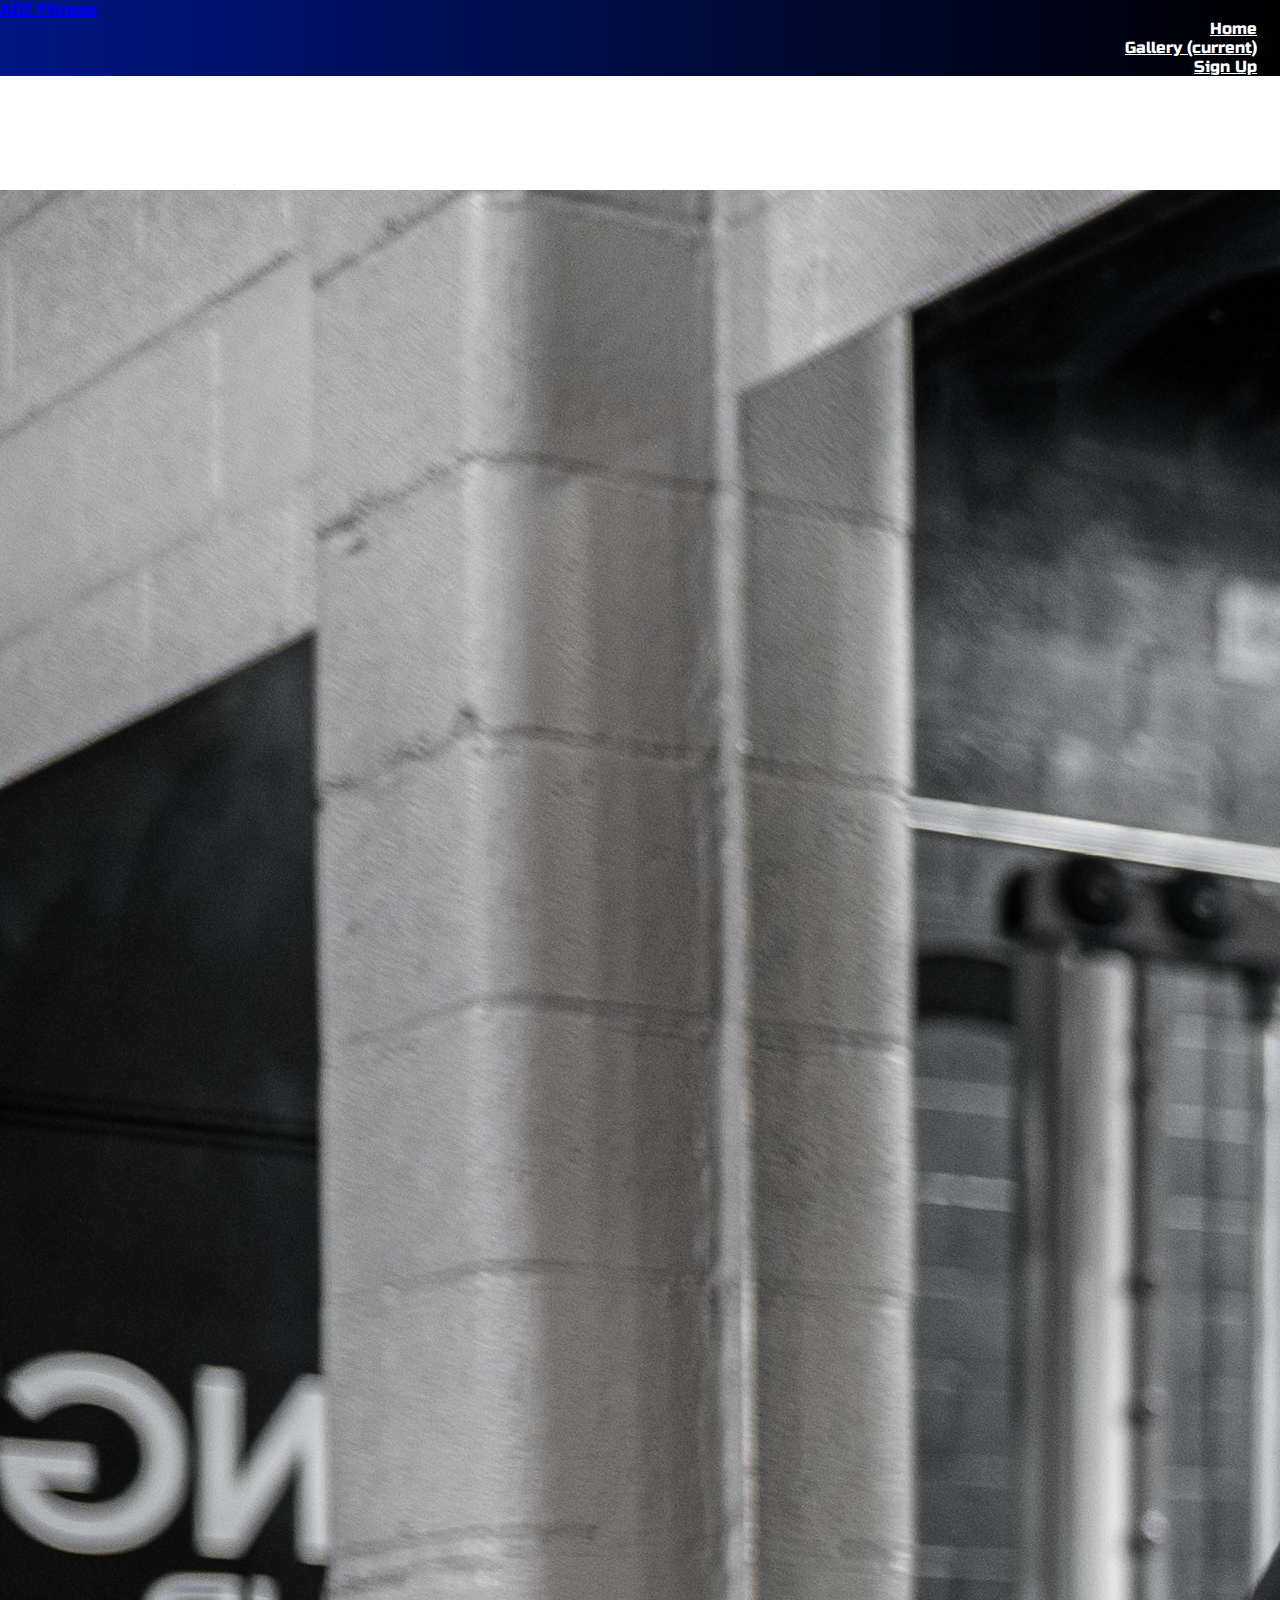
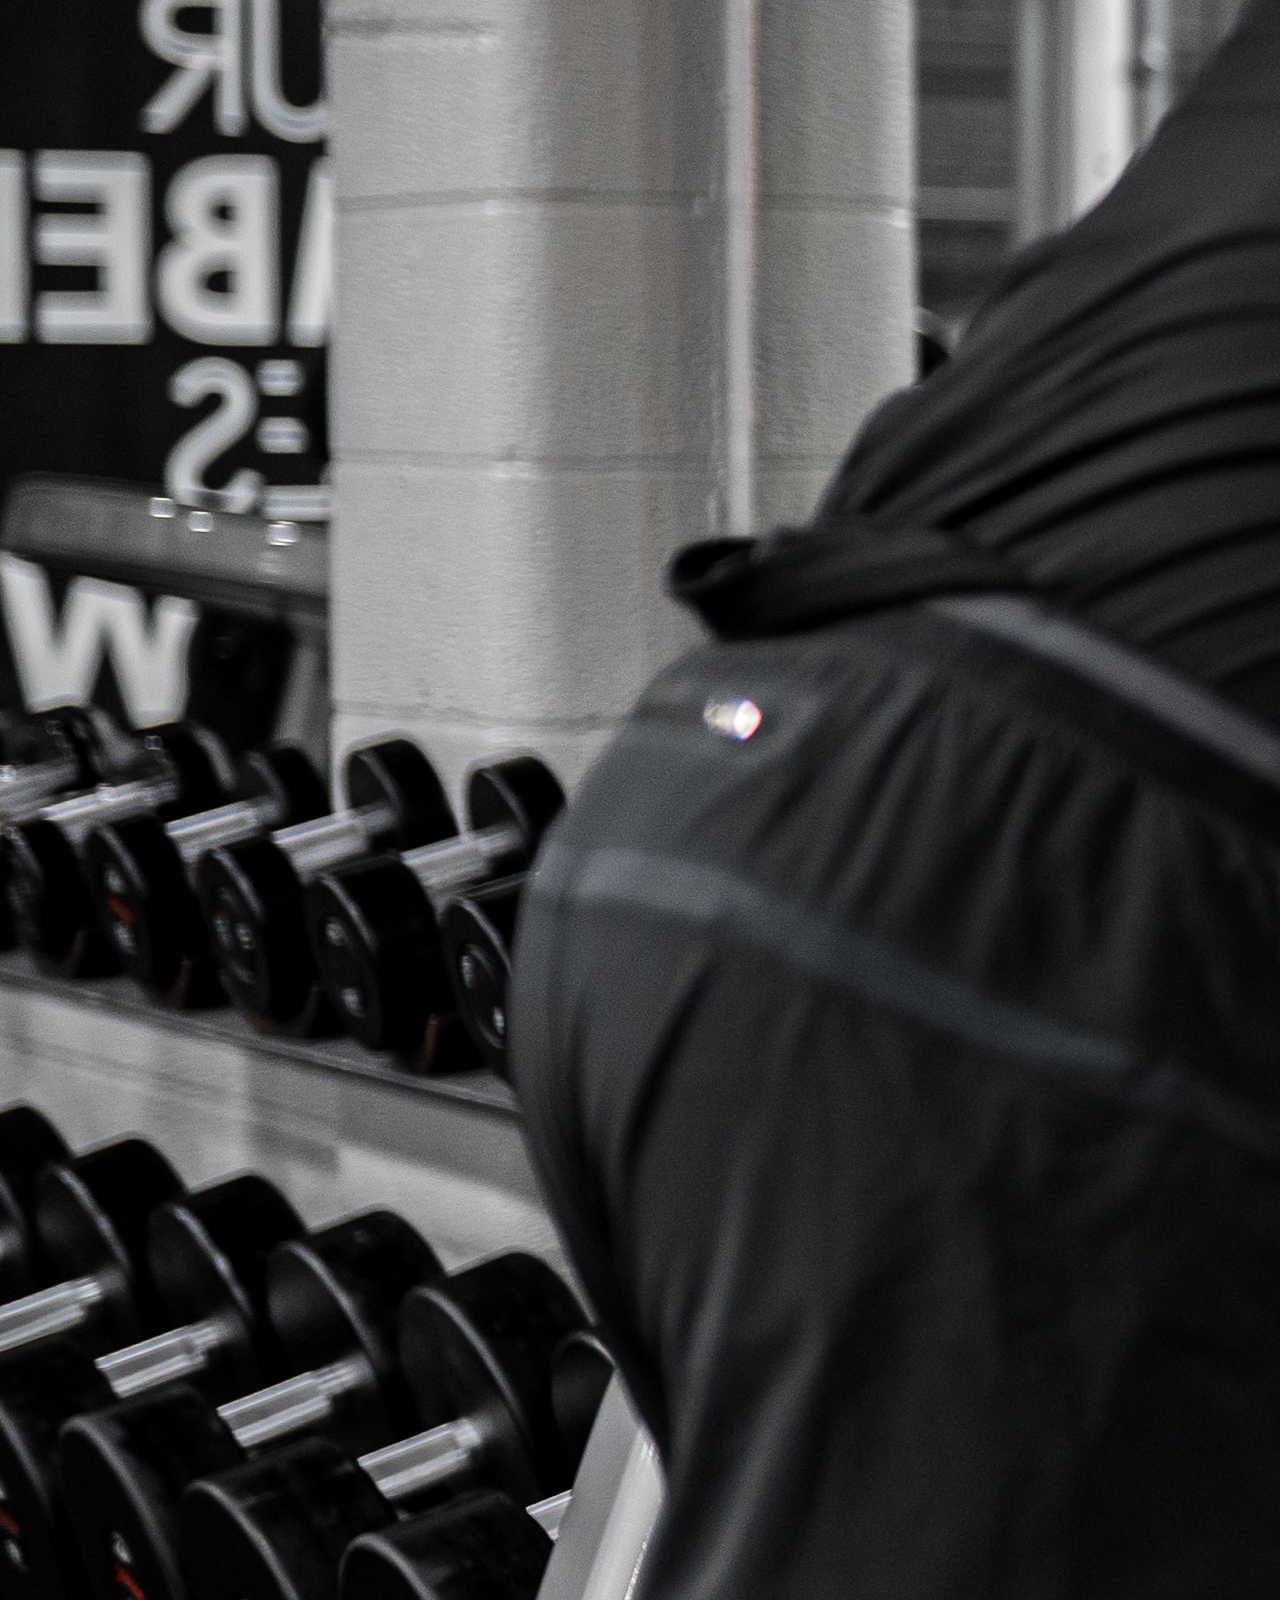
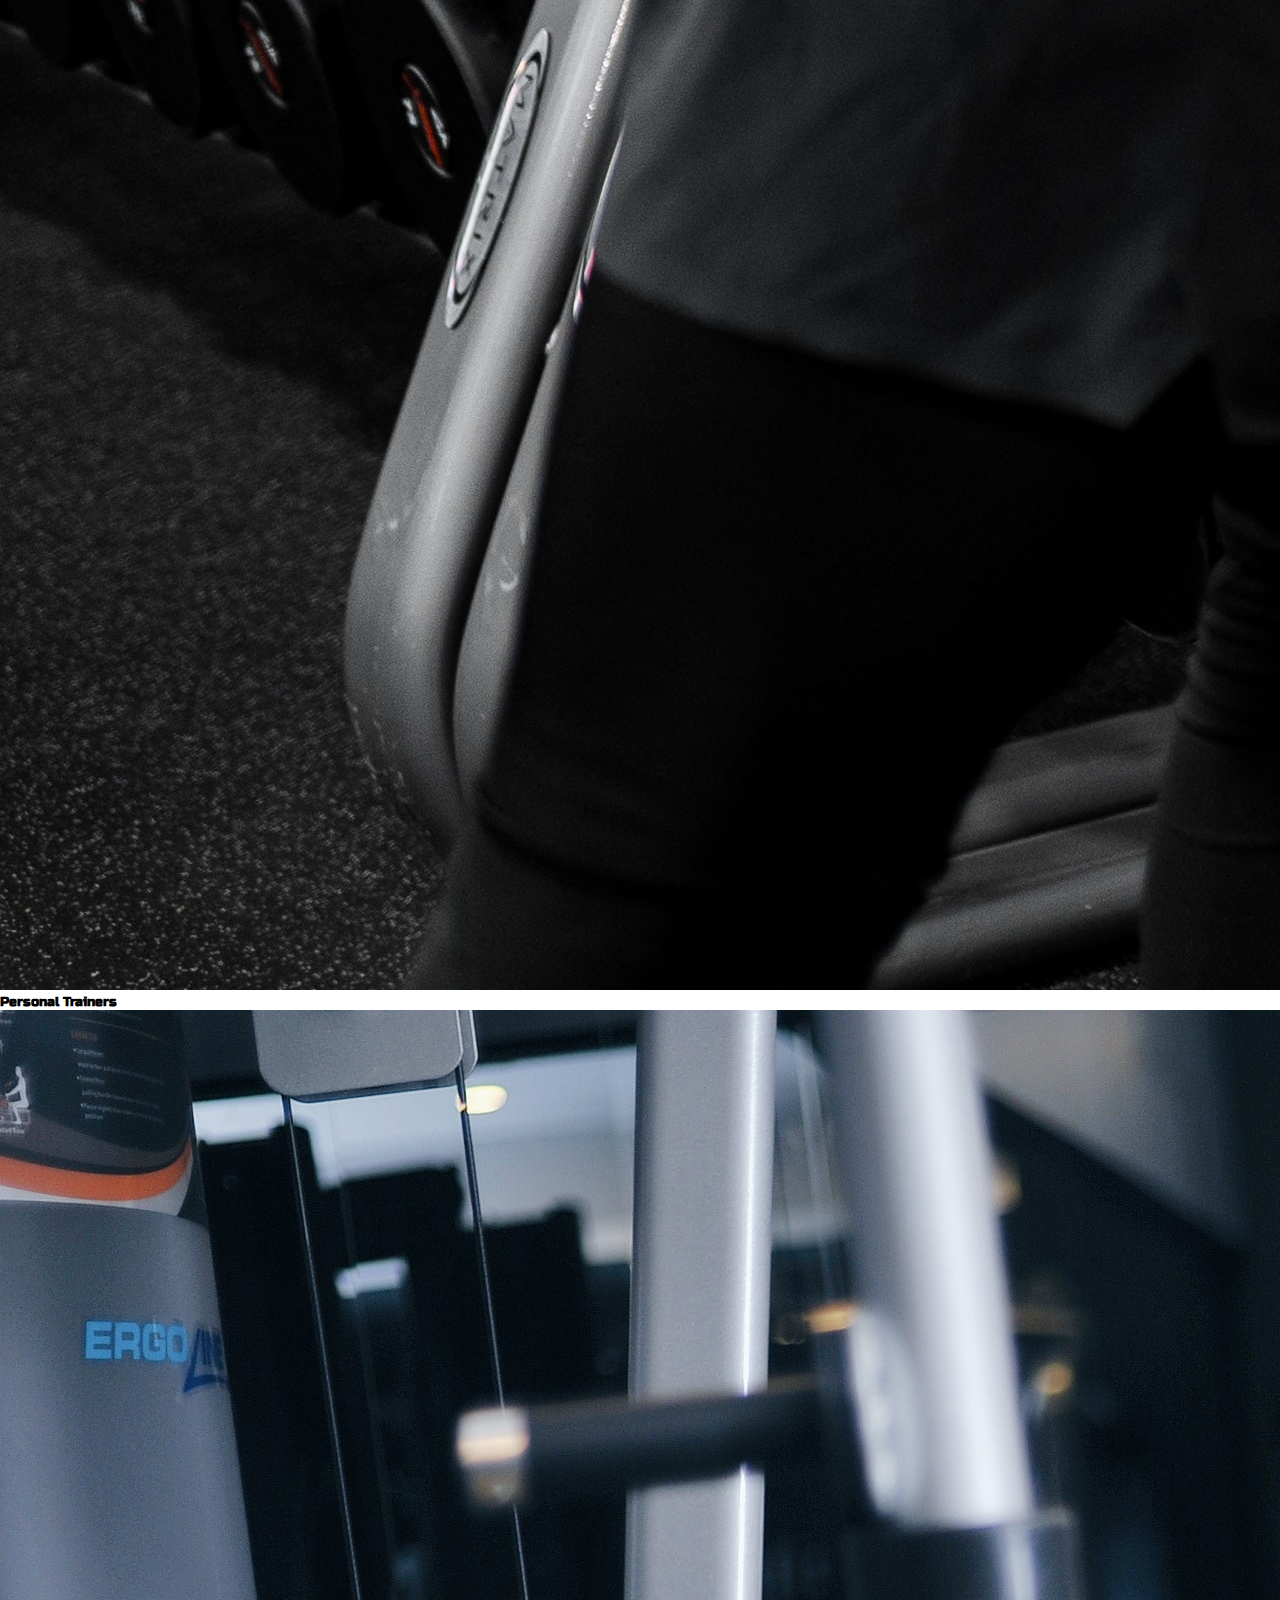
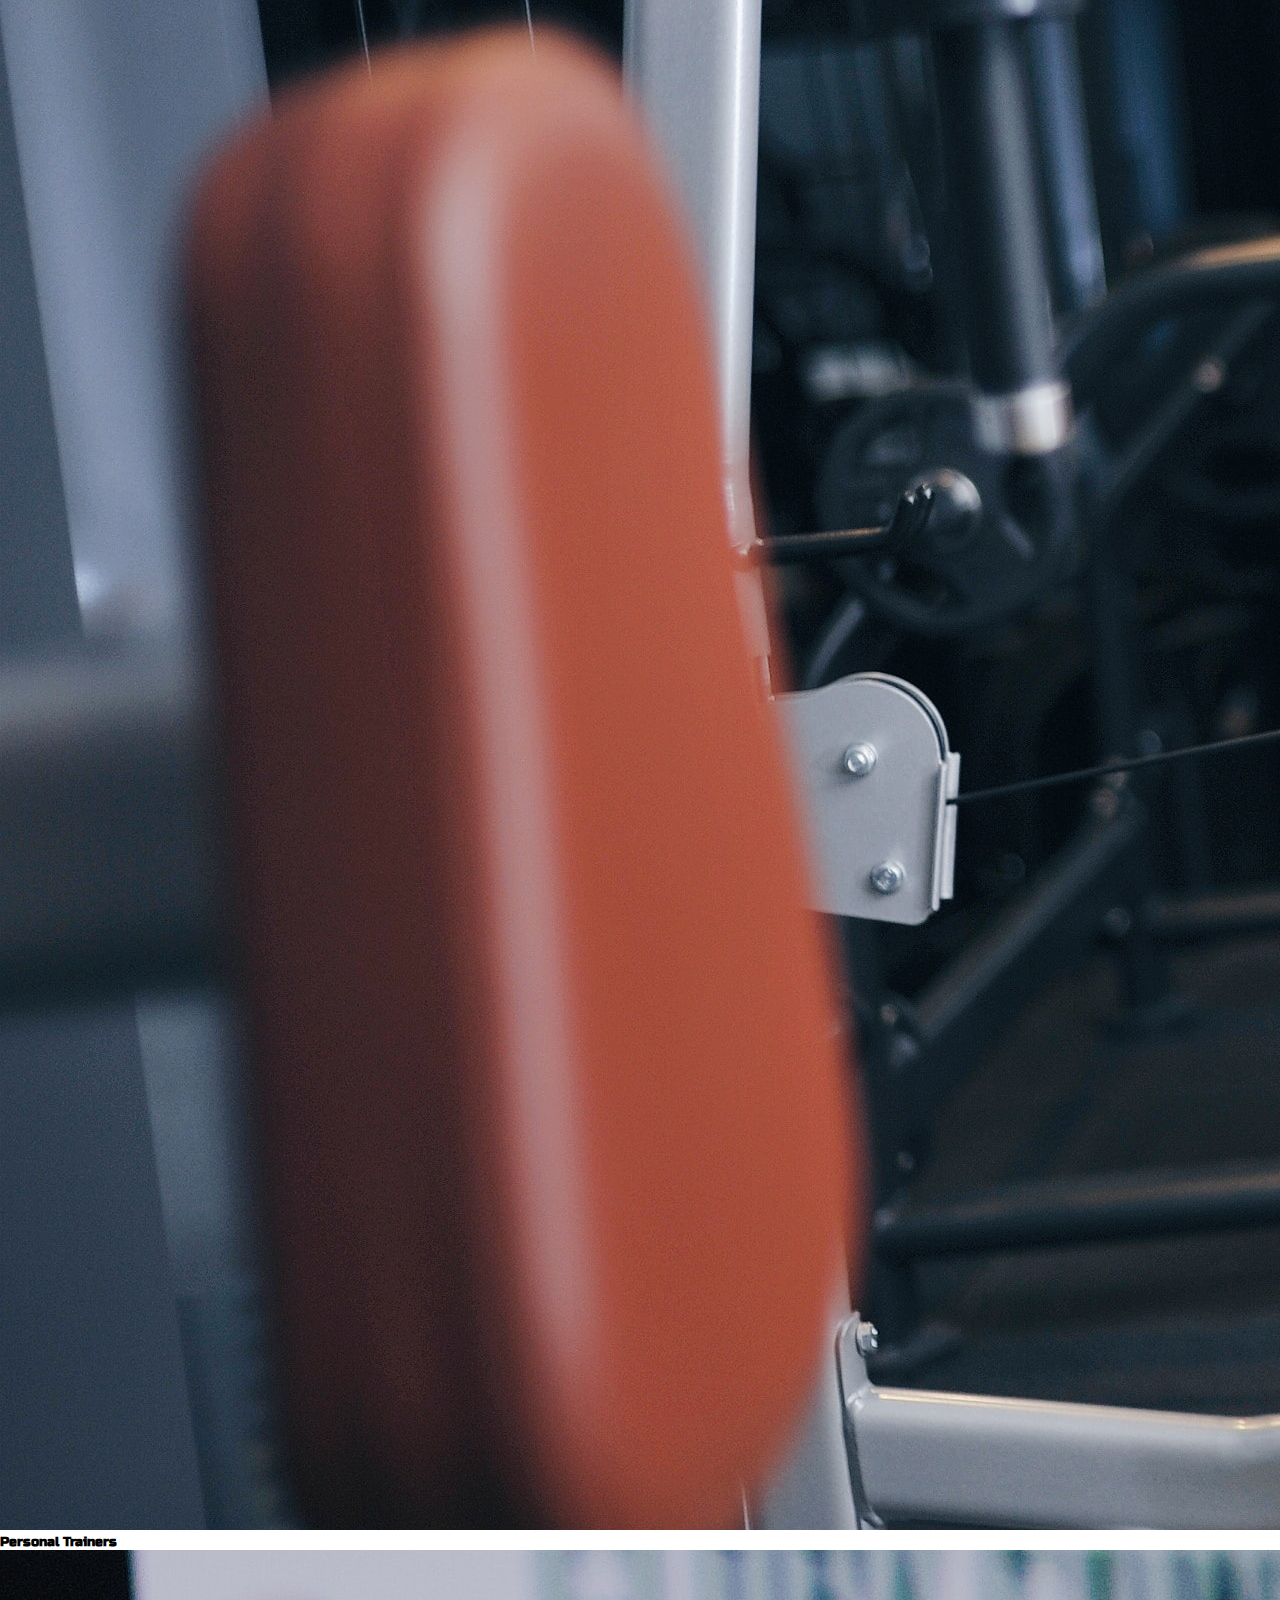
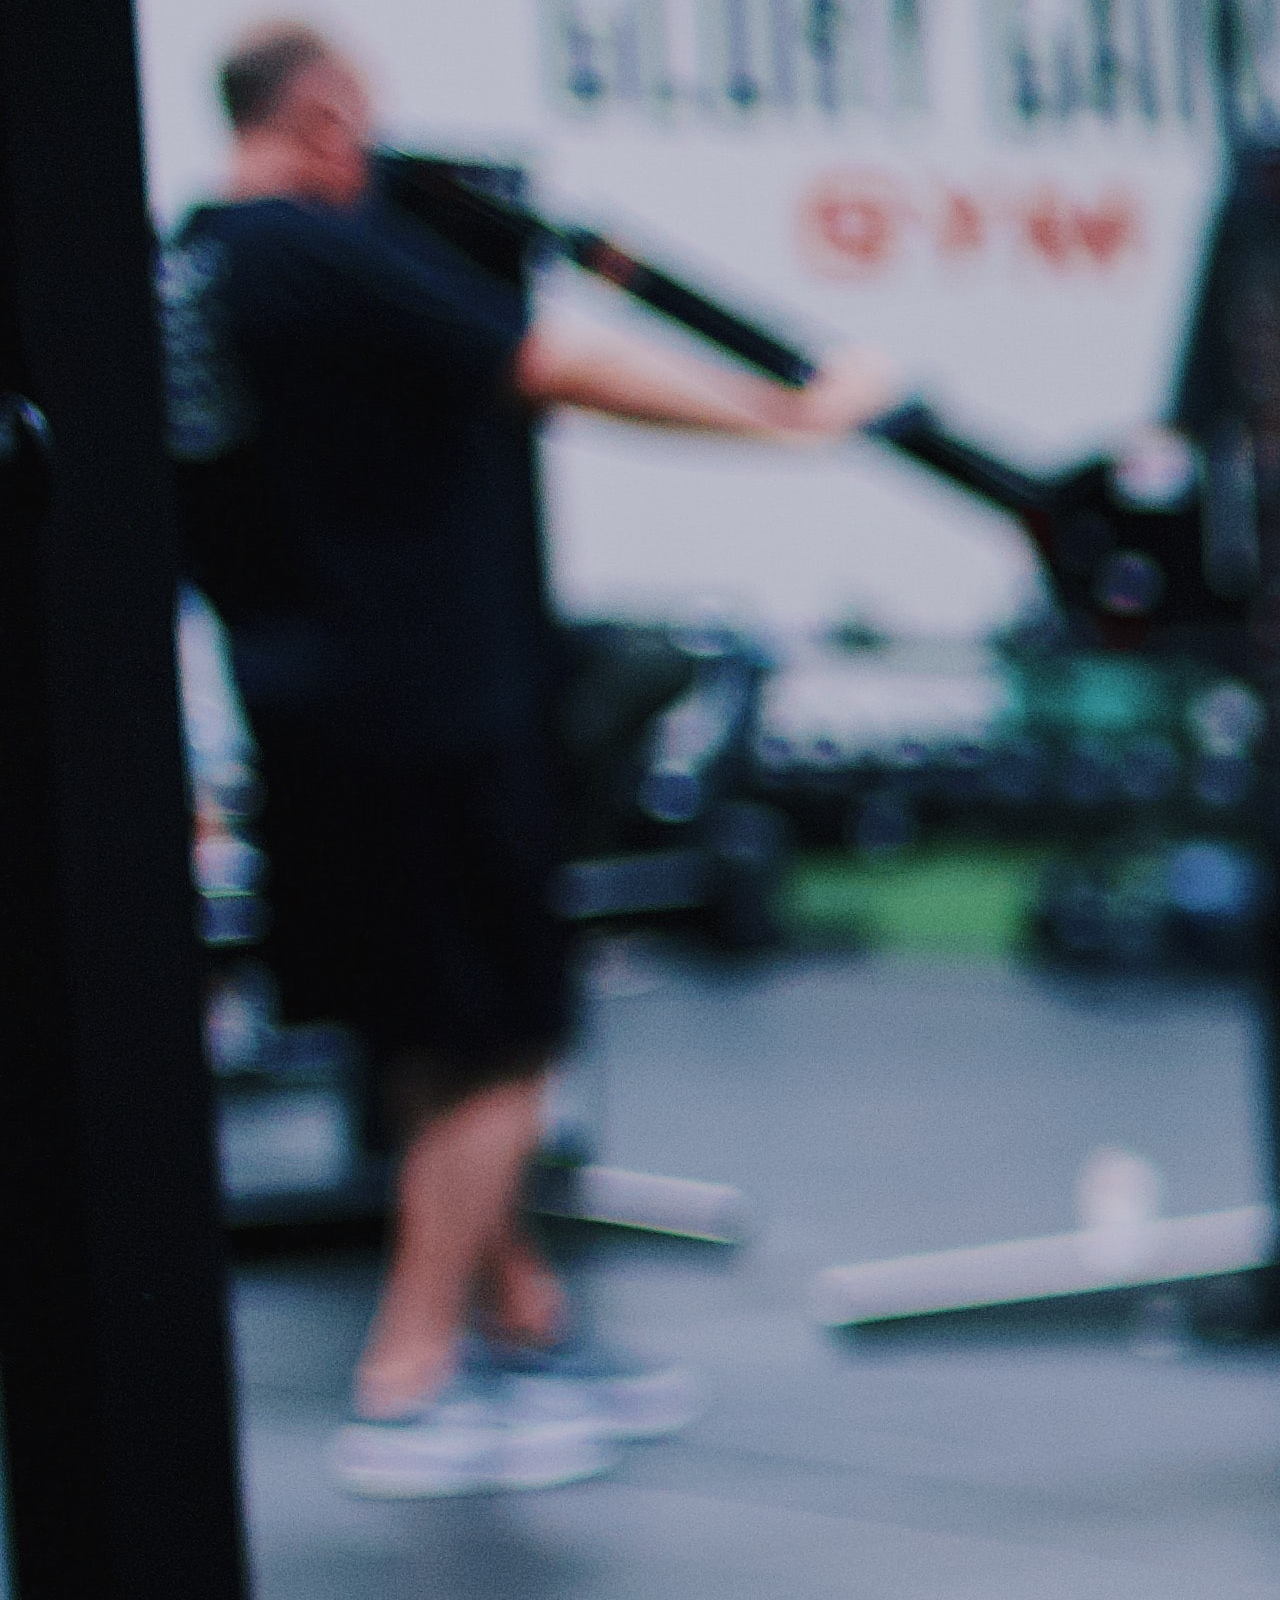
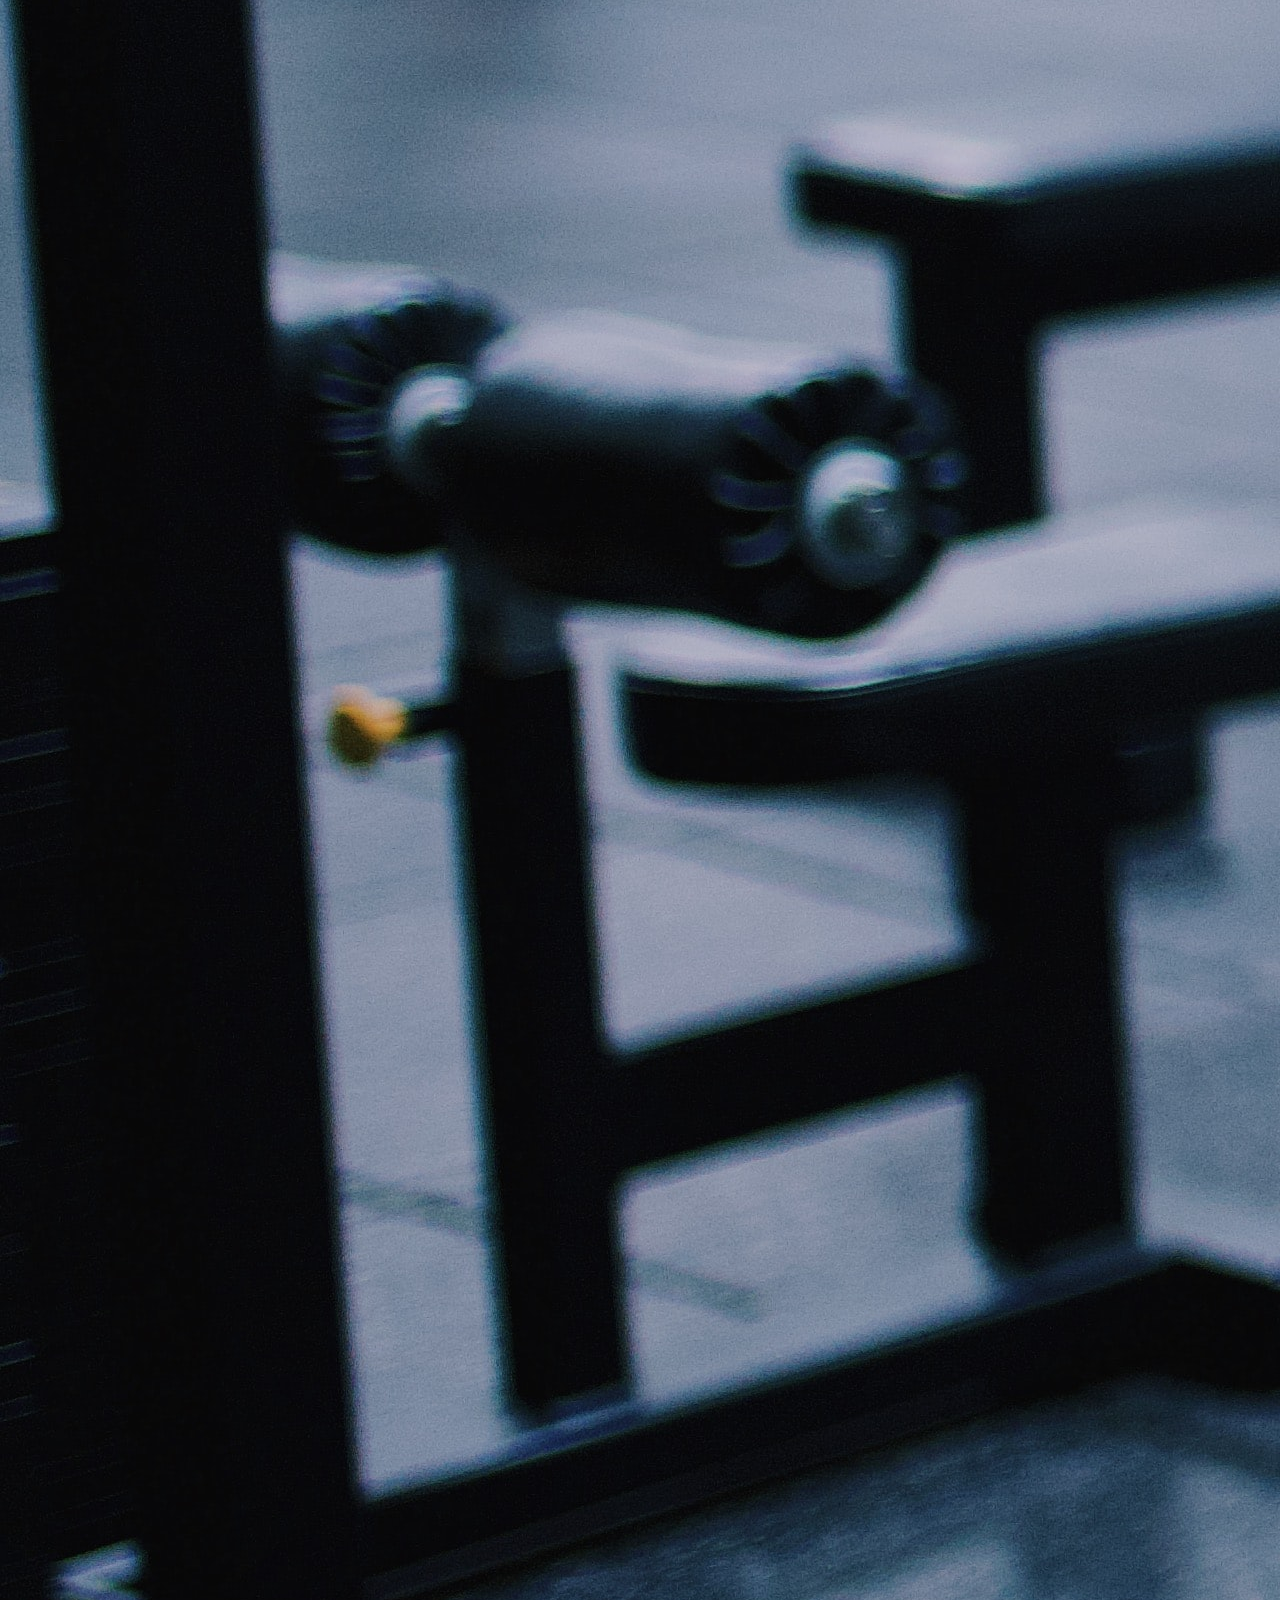
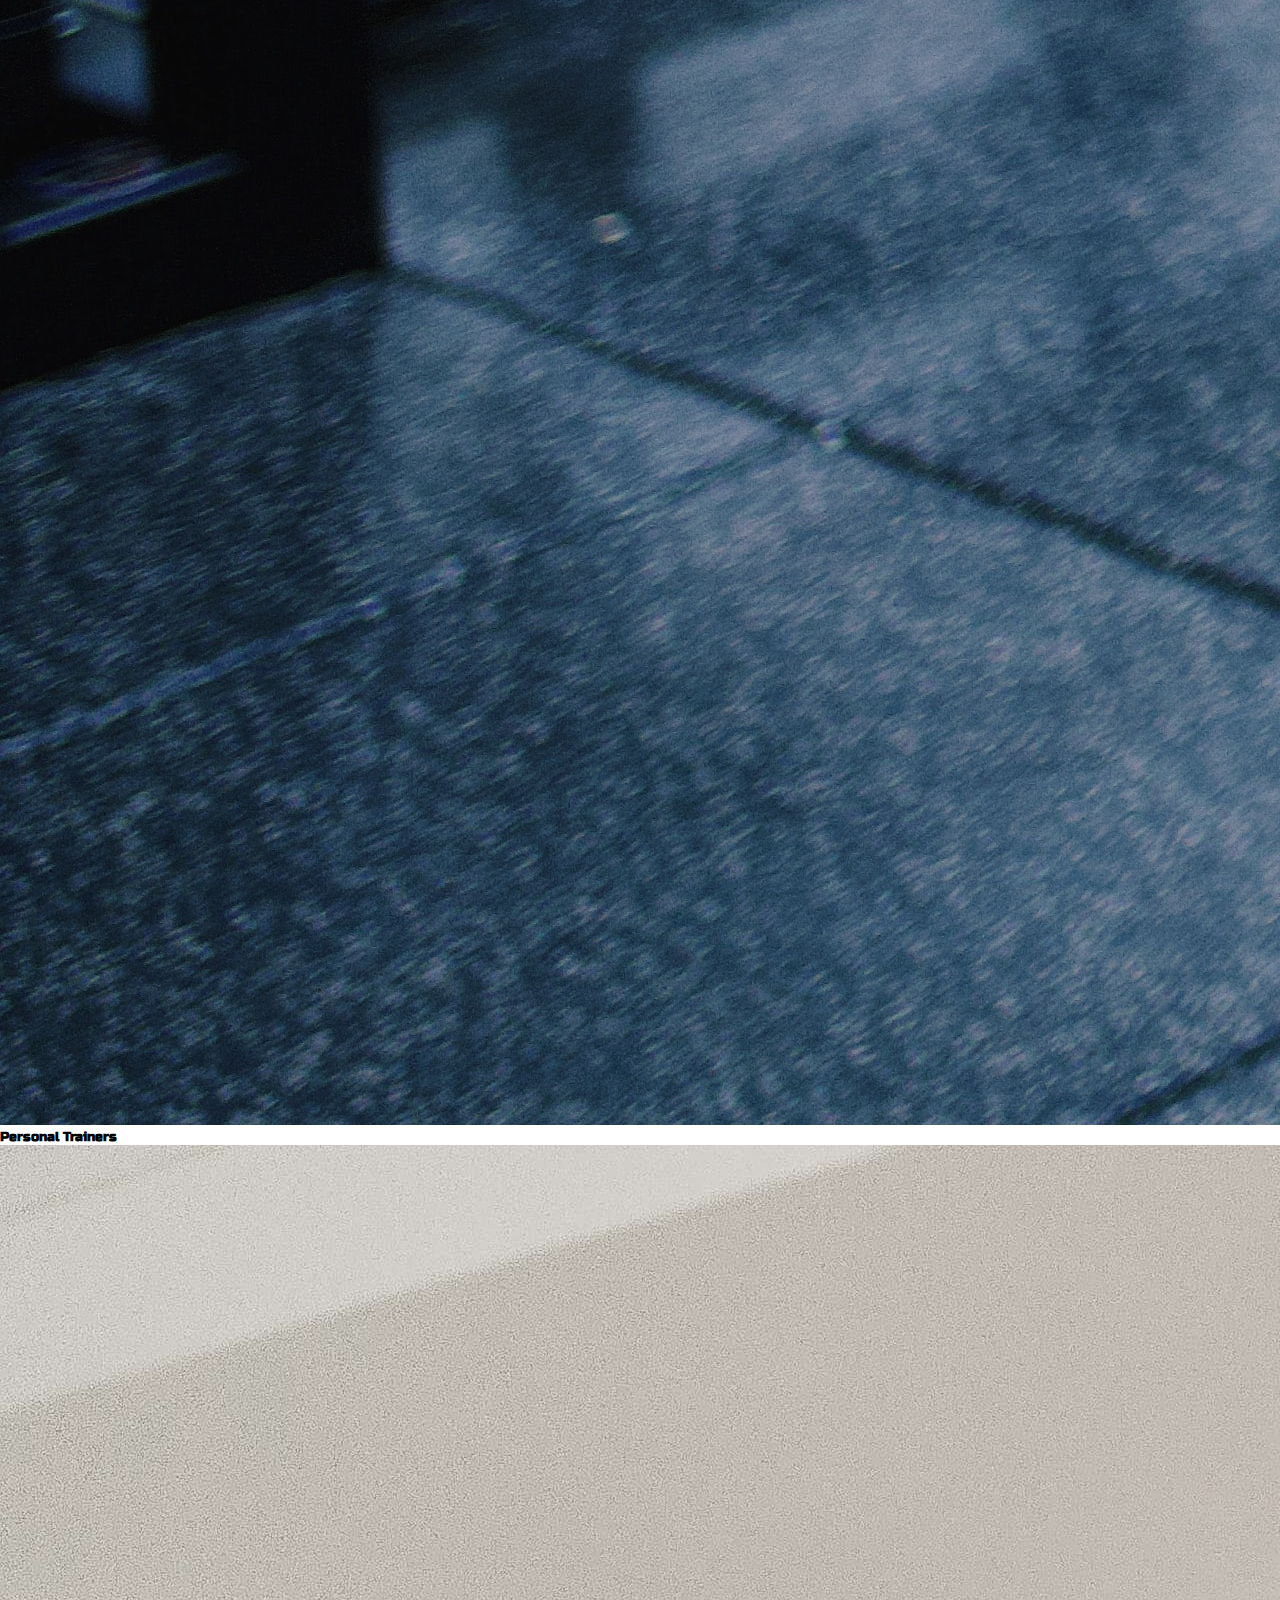
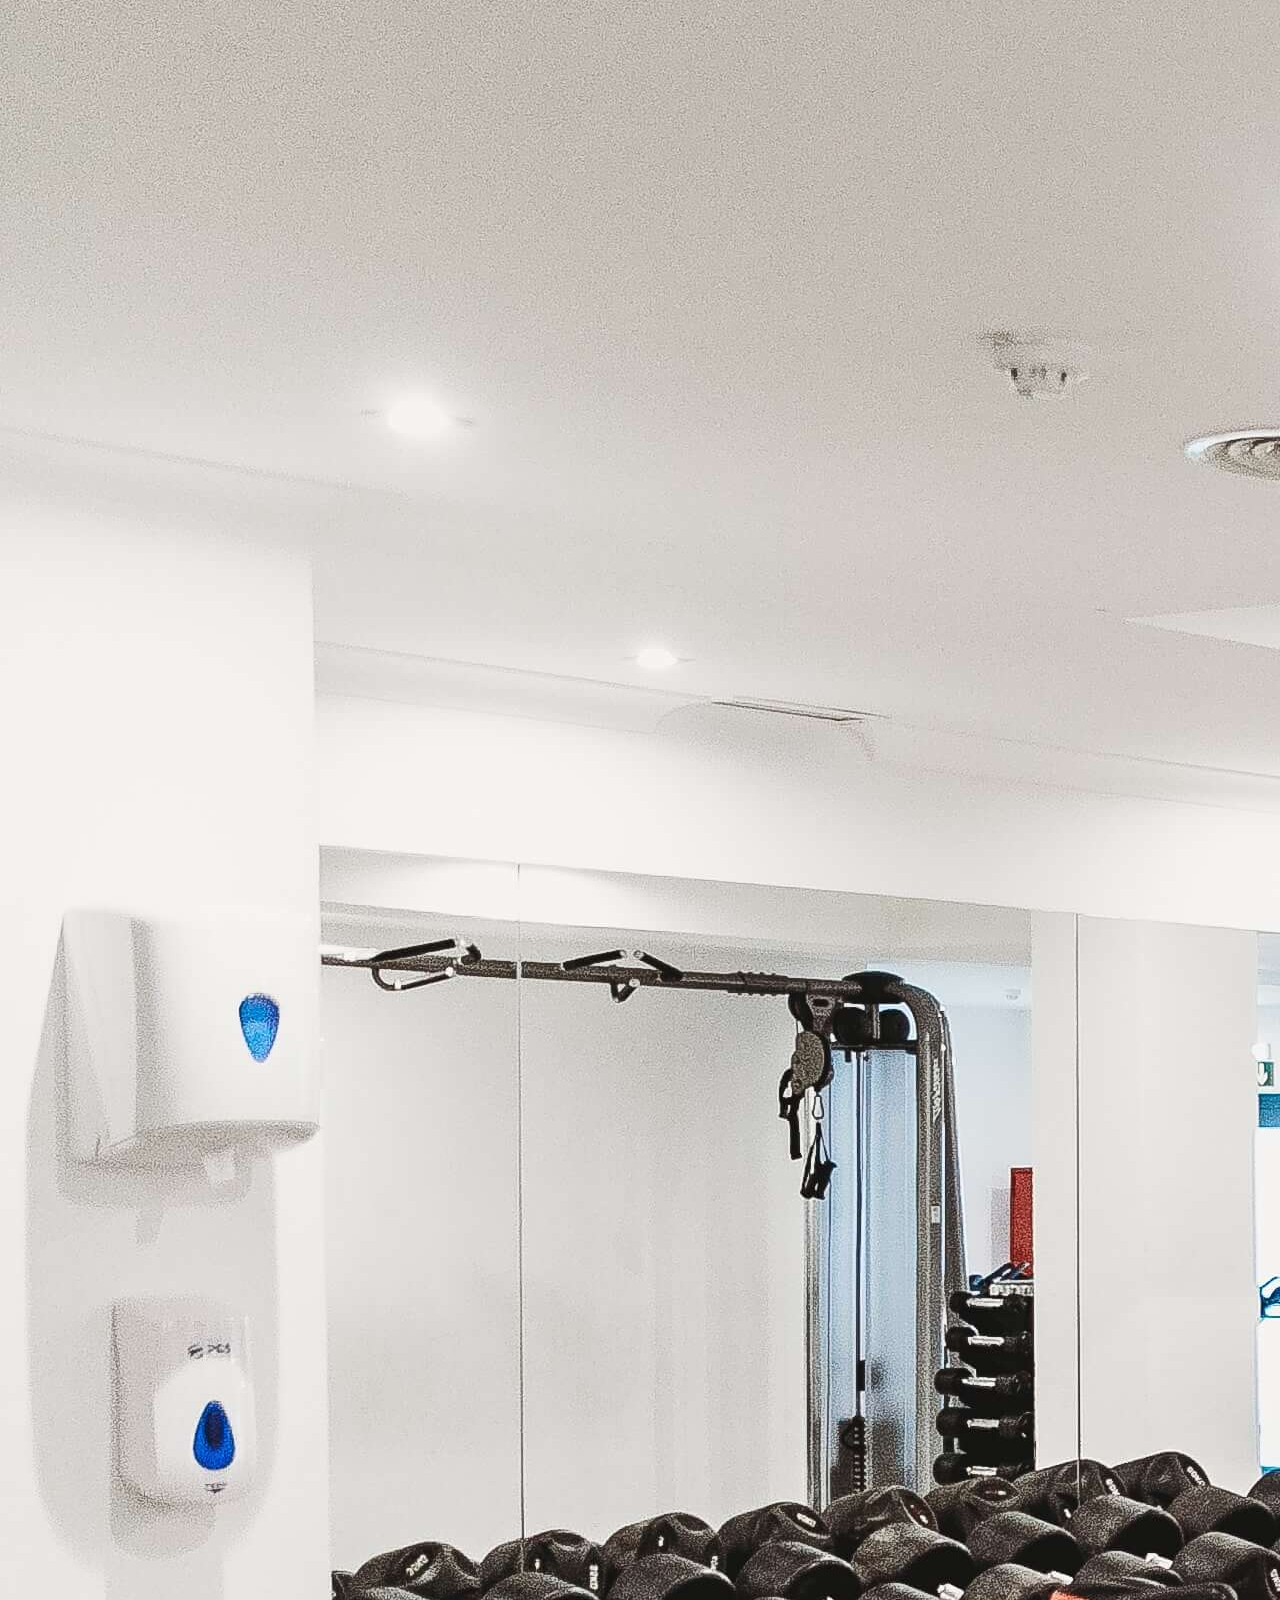
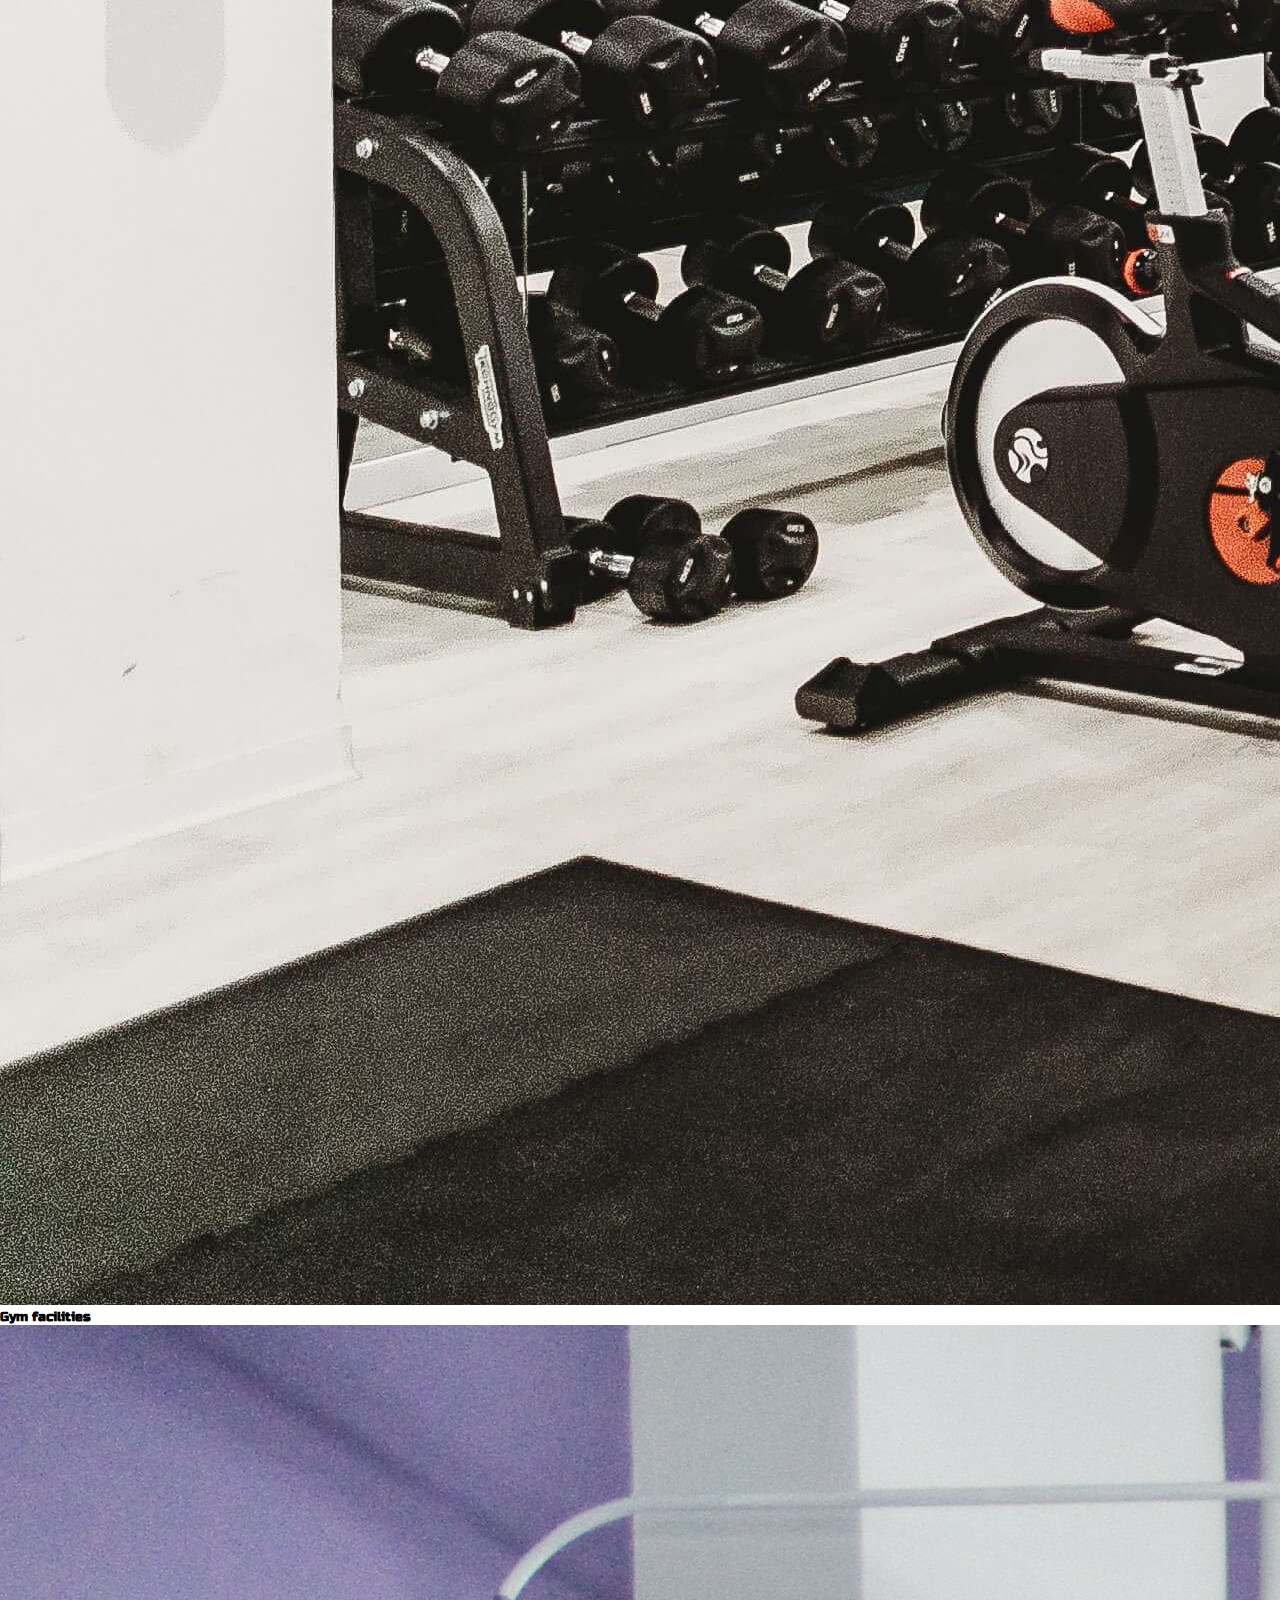
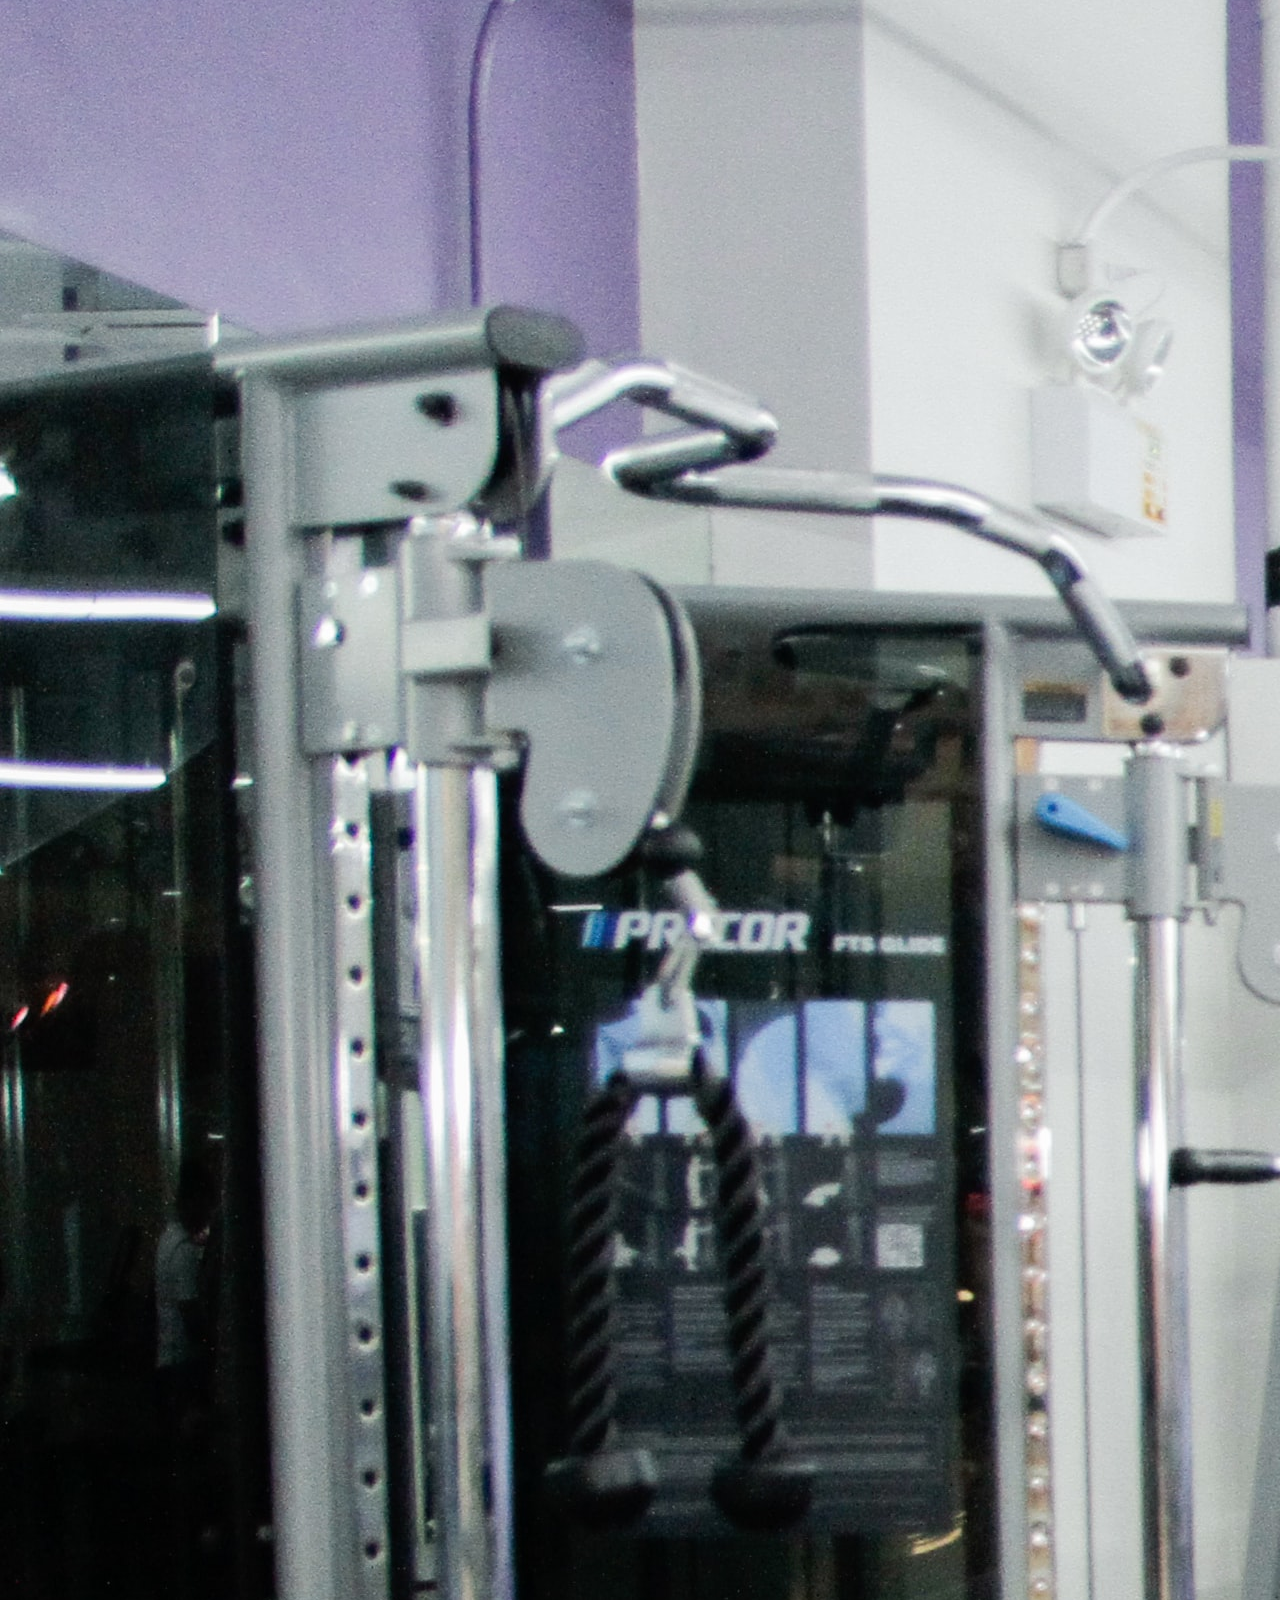
<file: gallery.html>
<!doctype html>
<html lang="en">
  <head>
    <meta charset="utf-8">
    <meta name="viewport" content="width=device-width, initial-scale=1, shrink-to-fit=no">
    <link rel="stylesheet" href="https://cdn.jsdelivr.net/npm/bootstrap@4.6.0/dist/css/bootstrap.min.css" integrity="sha384-B0vP5xmATw1+K9KRQjQERJvTumQW0nPEzvF6L/Z6nronJ3oUOFUFpCjEUQouq2+l" crossorigin="anonymous">
    <link rel="stylesheet" href="assets/css/styles.css" type="text/css" />
<link rel="preconnect" href="https://fonts.gstatic.com">
<link href="https://fonts.googleapis.com/css2?family=Roboto&family=Russo+One&display=swap" rel="stylesheet">
<link rel="stylesheet" href="https://use.fontawesome.com/releases/v5.15.3/css/all.css" integrity="sha384-SZXxX4whJ79/gErwcOYf+zWLeJdY/qpuqC4cAa9rOGUstPomtqpuNWT9wdPEn2fk" crossorigin="anonymous">

    <title>ADZ Fitness</title>
  </head>
  <body>
     
<!-- ADZ Navbar bootstrap -->

<div class="header">
   <div class="menu-bar">
    <nav class="navbar navbar-expand-sm navbar-dark">
      <a class="navbar-brand" href="#">ADZ Fitness</a>
      <button class="navbar-toggler" type="button" data-toggle="collapse" data-target="#navbarNav" aria-controls="navbarNav" aria-expanded="false" aria-label="Toggle navigation">
       <span class="navbar-toggler-icon"></span>
     </button>
     <div class="collapse navbar-collapse" id="navbarNav">
      <ul class="navbar-nav ml-auto">
      <li class="nav-item active">
        <a class="nav-link" href="index.html">Home</a>
      </li>
      <li class="nav-item">
        <a class="nav-link" href="gallery.html">Gallery <span class="sr-only">(current)</span></a>
      </li>
      <li class="nav-item">
        <a class="nav-link" href="signup.html">Sign Up</a>
      </li>
    </ul>
  </div>
  </nav>
</div>
</div>

<!-- Gallery images carousell bootstrap -->

<div id="carouselExampleCaptions" class="carousel slide" data-ride="carousel">
  <ol class="carousel-indicators">
    <li data-target="#carouselExampleCaptions" data-slide-to="0" class="active"></li>
    <li data-target="#carouselExampleCaptions" data-slide-to="1"></li>
    <li data-target="#carouselExampleCaptions" data-slide-to="2"></li>
    <li data-target="#carouselExampleCaptions" data-slide-to="3"></li>
    <li data-target="#carouselExampleCaptions" data-slide-to="4"></li>
    <li data-target="#carouselExampleCaptions" data-slide-to="5"></li>
  </ol>
  <div class="carousel-inner">
    <div class="carousel-item active">
      <img src="assets/img/gallery5.jpg" class="d-block w-100" alt="...">
      <div class="carousel-caption d-none d-md-block">
        <h5>Personal Trainers</h5>
      </div>
    </div>
    <div class="carousel-item">
      <img src="assets/img/gallery2.jpg" class="d-block w-100" alt="...">
      <div class="carousel-caption d-none d-md-block">
        <h5>Personal Trainers</h5>
      </div>
    </div>
    <div class="carousel-item">
      <img src="assets/img/gallery3.jpg" class="d-block w-100" alt="...">
      <div class="carousel-caption d-none d-md-block">
        <h5>Personal Trainers</h5>
      </div>
    </div>
     <div class="carousel-item">
      <img src="assets/img/gallery4.jpg" class="d-block w-100" alt="...">
      <div class="carousel-caption d-none d-md-block">
        <h5>Gym facilities</h5>
      </div>
    </div>
      <div class="carousel-item">
      <img src="assets/img/gallery1.jpg" class="d-block w-100" alt="...">
      <div class="carousel-caption d-none d-md-block">
        <h5>Gym facilities</h5>
      </div>
    </div>
     <div class="carousel-item">
      <img src="assets/img/gallery6.jpg" class="d-block w-100" alt="...">
      <div class="carousel-caption d-none d-md-block">
        <h5>Gym facilities</h5>
      </div>
    </div>
  </div>
  <a class="carousel-control-prev" href="#carouselExampleCaptions" role="button" data-slide="prev">
    <span class="carousel-control-prev-icon" aria-hidden="true"></span>
    <span class="sr-only">Previous</span>
  </a>
  <a class="carousel-control-next" href="#carouselExampleCaptions" role="button" data-slide="next">
    <span class="carousel-control-next-icon" aria-hidden="true"></span>
    <span class="sr-only">Next</span>
  </a>
</div>

<!-- Adz fitness Footer bootstrap -->

<footer class="page-footer">
   <div class="sociallinks">
       <div class="container">
           <div class=" row py-4 d-flex align-items-center">
               
               <div class ="col-md-12 text-center">
               <a href="https://www.snapchat.com/l/en-gb/" target="_blank"><i class="fab fa-snapchat-ghost text-white mr-4"></i></a>
               <a href="https://twitter.com/?lang=en-gb" target="_blank"><i class="fab fa-twitter text-white mr-4"></i></a>
               <a href="https://en-gb.facebook.com/" target="_blank"><i class="fab fa-facebook-f text-white mr-4"></i></a>
               <a href="https://www.instagram.com/" target="_blank"><i class="fab fa-instagram text-white mr-4"></i></a>
               <a href="https://www.youtube.com/" target="_blank"><i class="fab fa-youtube text-white mr-4"></i></a>
               </div>
           </div>
       </div>
   </div> 

   <div class="page-footer container text-center text-md-left mt-5">
       <div class="row">
           
        <div class="col-md-3 mx-auto mb-4">
               <h6 class="footerheader text-uppercase font-weight-bold">About us</h6>
               <hr class="hr mb-4 mt-0 d-inline-block mx-auto">
               <p class="mt-2">We are small fitness organisation that offers top end quality facilities and expertise to get you fit in no time.</p>
           </div>

              <div class="col-md-2 mx-auto mb-4">
               <h6 class="footerheader text-uppercase font-weight-bold">Hours</h6>
               <hr class="hrhours mb-4 mt-0 d-inline-block mx-auto">

               <ul class ="list-unstyled">
                   <li class="my-2">Mon: 06:00-22:00</li>
                   <li class="my-2">Tue: 06:00-22:00</li>
                   <li class="my-2">Wed: 06:00-22:00</li>
                   <li class="my-2">Thu: 06:00-22:00</li>
                   <li class="my-2">Fri: 06:00-22:00</li>
                   <li class="my-2">Sat: 08:00-20:00</li>
                   <li class="my-2">Sun: CLOSED</li>
               </ul>  
            </div>
           
           <div class="col-md-3 mx-auto mb-4">
               <h6 class="footerheader text-uppercase font-weight-bold">Contact</h6>
               <hr class="hrcontact mb-4 mt-0 d-inline-block mx-auto">

               <ul class ="list-unstyled">
                   <li class="my-2"><i class="fas fa-map-marker-alt mr-3"></i>Ealing, London W13 8RA</li>
                   <li class="my-2"><i class="fas fa-envelope-open mr-3"></i>adzkhr@gmail.com</li>
                   <li class="my-2"><i class="fas fa-phone mr-3"></i>020 9344 6570</li>
                   <li class="my-2"><i class="fas fa-fax mr-3"></i>+0078374464</li>
               </ul>       
            </div>
       </div>
   </div>
</footer>



    <script src="https://code.jquery.com/jquery-3.5.1.slim.min.js" integrity="sha384-DfXdz2htPH0lsSSs5nCTpuj/zy4C+OGpamoFVy38MVBnE+IbbVYUew+OrCXaRkfj" crossorigin="anonymous"></script>
    <script src="https://cdn.jsdelivr.net/npm/bootstrap@4.6.0/dist/js/bootstrap.bundle.min.js" integrity="sha384-Piv4xVNRyMGpqkS2by6br4gNJ7DXjqk09RmUpJ8jgGtD7zP9yug3goQfGII0yAns" crossorigin="anonymous"></script>
  </body>
</html>
</file>
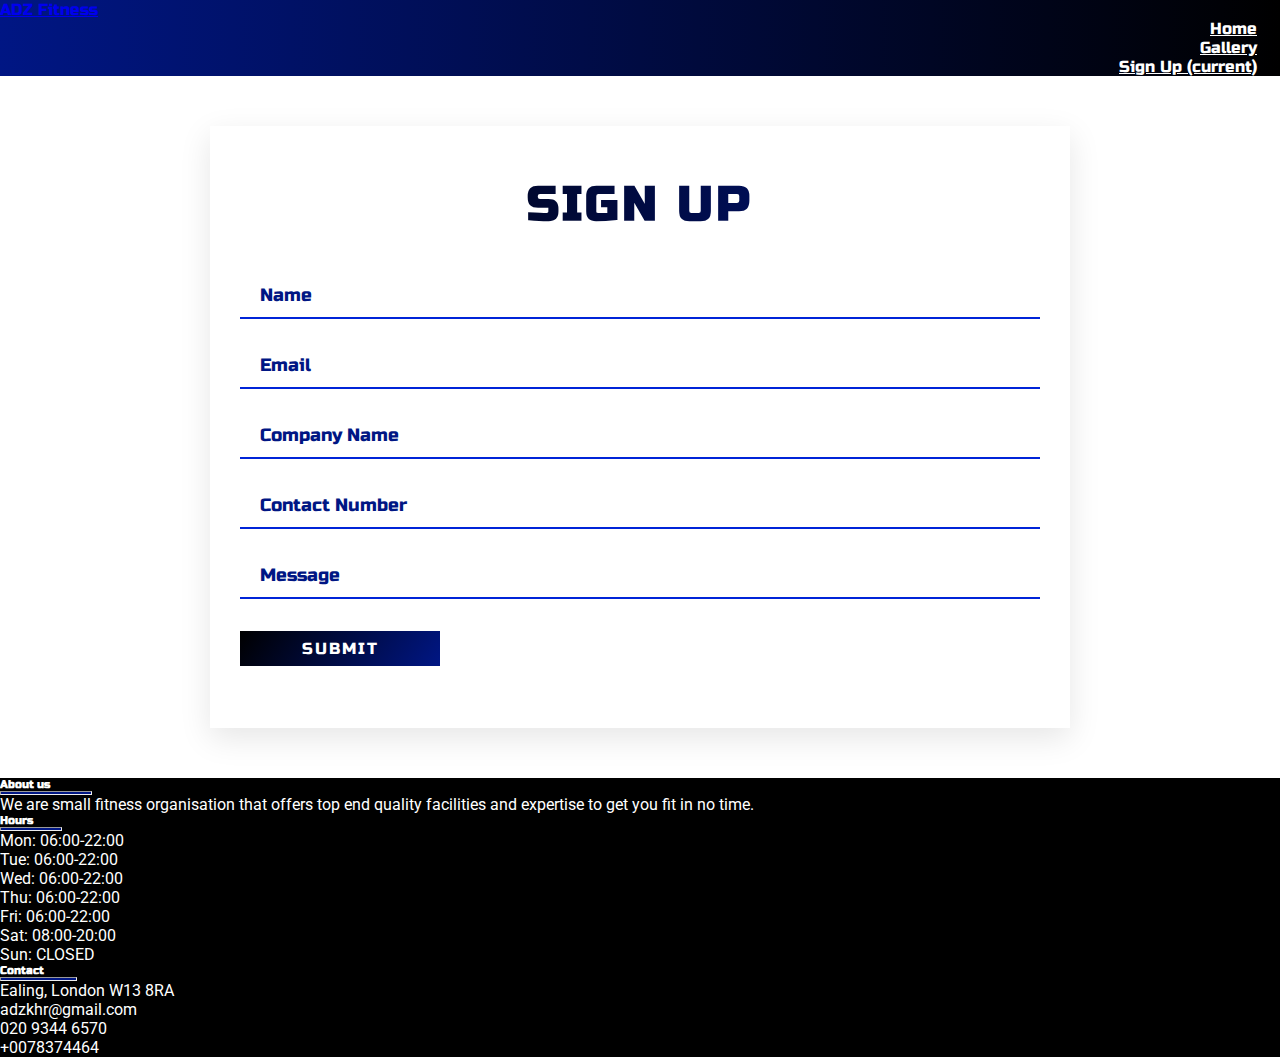
<file: signup.html>
<!doctype html>
<html lang="en">
  <head>
    <meta charset="utf-8">
    <meta name="viewport" content="width=device-width, initial-scale=1, shrink-to-fit=no">
    <link rel="stylesheet" href="https://cdn.jsdelivr.net/npm/bootstrap@4.6.0/dist/css/bootstrap.min.css" integrity="sha384-B0vP5xmATw1+K9KRQjQERJvTumQW0nPEzvF6L/Z6nronJ3oUOFUFpCjEUQouq2+l" crossorigin="anonymous">
    <link rel="stylesheet" href="assets/css/styles.css" type="text/css" />
<link rel="preconnect" href="https://fonts.gstatic.com">
<link href="https://fonts.googleapis.com/css2?family=Roboto&family=Russo+One&display=swap" rel="stylesheet">
<link rel="stylesheet" href="https://use.fontawesome.com/releases/v5.15.3/css/all.css" integrity="sha384-SZXxX4whJ79/gErwcOYf+zWLeJdY/qpuqC4cAa9rOGUstPomtqpuNWT9wdPEn2fk" crossorigin="anonymous">

    <title>ADZ Fitness</title>
  </head>
  <body>
     
<!-- ADZ Navbar bootstrap -->

<div class="header">
   <div class="menu-bar">
    <nav class="navbar navbar-expand-sm navbar-dark">
      <a class="navbar-brand" href="#">ADZ Fitness</a>
      <button class="navbar-toggler" type="button" data-toggle="collapse" data-target="#navbarNav" aria-controls="navbarNav" aria-expanded="false" aria-label="Toggle navigation">
       <span class="navbar-toggler-icon"></span>
     </button>
     <div class="collapse navbar-collapse" id="navbarNav">
      <ul class="navbar-nav ml-auto">
      <li class="nav-item active">
        <a class="nav-link" href="index.html">Home</a>
      </li>
      <li class="nav-item">
        <a class="nav-link" href="gallery.html">Gallery</a>
      </li>
      <li class="nav-item">
        <a class="nav-link" href="signup.html">Sign Up <span class="sr-only">(current)</span></a>
      </li>
    </ul>
  </div>
  </nav>
</div>
</div>

<!-- Sign up bootstrap -->

<section class="get_in_touch">
    <h1 class="title">Sign up</h1>
    
    <div class="container">
        <div class="contact-form row">
            <div class="form-field col-lg-6">
                <input id="name" class="input-text" type="text" name="">
                <label form="name" class="label">name</label>
            </div>
            <div class="form-field col-lg-6">
                <input id="email" class="input-text" type="email" name="">
                <label form="email" class="label">email</label>
            </div>
            <div class="form-field col-lg-6">
                <input id="company" class="input-text" type="text" name="">
                <label form="company" class="label">company name</label>
            </div>
            <div class="form-field col-lg-6">
                <input id="phone" class="input-text" type="text" name="">
                <label form="phone" class="label">contact number</label>
            </div>
            <div class="form-field col-lg-12">
                <input id="message" class="input-text" type="text" name="">
                <label form="message" class="label">message</label>
            </div>
            <div class="form-field col-lg-12">
                <input class="submit-btn" type="submit" value="submit" name="">
            </div>
        </div>
    </div>
</section>



<!-- Adz fitness Footer bootstrap -->

<footer class="page-footer">
   <div class="sociallinks">
       <div class="container">
           <div class=" row py-4 d-flex align-items-center">
               
               <div class ="col-md-12 text-center">
               <a href="https://www.tiktok.com/en" target="_blank"><i class="fab fa-tiktok text-white mr-4"></i></a>
               <a href="https://www.snapchat.com/l/en-gb/" target="_blank"><i class="fab fa-snapchat-ghost text-white mr-4"></i></a>
               <a href="https://twitter.com/?lang=en-gb" target="_blank"><i class="fab fa-twitter text-white mr-4"></i></a>
               <a href="https://en-gb.facebook.com/" target="_blank"><i class="fab fa-facebook-f text-white mr-4"></i></a>
               <a href="https://www.instagram.com/" target="_blank"><i class="fab fa-instagram text-white mr-4"></i></a>
               <a href="https://www.youtube.com/" target="_blank"><i class="fab fa-youtube text-white mr-4"></i></a>
               </div>
           </div>
       </div>
   </div> 

   <div class="page-footer container text-center text-md-left mt-5">
       <div class="row">
           
        <div class="col-md-3 mx-auto mb-4">
               <h6 class="footerheader text-uppercase font-weight-bold">About us</h6>
               <hr class="hr mb-4 mt-0 d-inline-block mx-auto">
               <p class="mt-2">We are small fitness organisation that offers top end quality facilities and expertise to get you fit in no time.</p>
           </div>

              <div class="col-md-2 mx-auto mb-4">
               <h6 class="footerheader text-uppercase font-weight-bold">Hours</h6>
               <hr class="hrhours mb-4 mt-0 d-inline-block mx-auto">

               <ul class ="list-unstyled">
                   <li class="my-2">Mon: 06:00-22:00</li>
                   <li class="my-2">Tue: 06:00-22:00</li>
                   <li class="my-2">Wed: 06:00-22:00</li>
                   <li class="my-2">Thu: 06:00-22:00</li>
                   <li class="my-2">Fri: 06:00-22:00</li>
                   <li class="my-2">Sat: 08:00-20:00</li>
                   <li class="my-2">Sun: CLOSED</li>
               </ul>  
            </div>
           
           <div class="col-md-3 mx-auto mb-4">
               <h6 class="footerheader text-uppercase font-weight-bold">Contact</h6>
               <hr class="hrcontact mb-4 mt-0 d-inline-block mx-auto">

               <ul class ="list-unstyled">
                   <li class="my-2"><i class="fas fa-map-marker-alt mr-3"></i>Ealing, London W13 8RA</li>
                   <li class="my-2"><i class="fas fa-envelope-open mr-3"></i>adzkhr@gmail.com</li>
                   <li class="my-2"><i class="fas fa-phone mr-3"></i>020 9344 6570</li>
                   <li class="my-2"><i class="fas fa-fax mr-3"></i>+0078374464</li>
               </ul>       
            </div>
       </div>
   </div>
</footer>



    <script src="https://code.jquery.com/jquery-3.5.1.slim.min.js" integrity="sha384-DfXdz2htPH0lsSSs5nCTpuj/zy4C+OGpamoFVy38MVBnE+IbbVYUew+OrCXaRkfj" crossorigin="anonymous"></script>
    <script src="https://cdn.jsdelivr.net/npm/bootstrap@4.6.0/dist/js/bootstrap.bundle.min.js" integrity="sha384-Piv4xVNRyMGpqkS2by6br4gNJ7DXjqk09RmUpJ8jgGtD7zP9yug3goQfGII0yAns" crossorigin="anonymous"></script>
  </body>
</html>
</file>
<file: assets/css/styles.css>
* {
    margin: 0px;
    padding: 0px;
    font-family: 'Russo One', sans-serif;
}

/*-- Navbar styling --*/

.header {
    background-image: linear-gradient(-90deg, black, #001684);
}

.nav-link {
    font-size: 16px;
    margin: 3px;
    color: #fff !important;
    font-weight: 500;
}

.navbar-nav {
    text-align: right;
    margin-right: 20px;
}

.menu-bar .navbar-toggler {
    padding-right: 20px;
    outline: none!important;
    border: none!important;
}

.navbar .fa {
    color: #fff!important;
    font-size: 26px;
}

.nav-link:hover {
    font-weight: 600;
    border-bottom: 1px solid #fff;
}

@media only screen and (max-width: 1000px) {
    .nav-link:hover {
        border-bottom: none!important;
    }
}

/*-- heroimage Styling --*/

.heroimage{
    background-image: url('../img/jumbotronimg.png');
    background-size: contain;
    width: 100%;
    padding-top: 66.6666667%;
    background-repeat: no-repeat;
}


/*-- Cards styling --*/

#Goals {
    background-color: #fff;
}

#Goals h1 {
    font-weight: 900;
    font-size: 34px;
    padding-bottom: 5px;
    margin-top: 20px;
}

#Goals p {
    font-family: 'Roboto', sans-serif;
}

.title {
    text-align: center;
    padding: 25px 0px;
}

.card-body {
    box-shadow: 0 0 20px 7px rgba(0,0,0,0.1);
}

.card {
    margin: 20px 10px;
}

/*-- Table Styling --*/

.table {
    background-image: linear-gradient(-90deg, black, #001684);
    margin-bottom: 80px;
}

#schedule {
    background-color: #fff;
}

#schedule h1 {
    font-weight: 900;
    font-size: 34px;
    padding-bottom: 5px;
    margin-top: 20px;
}

#schedule p {
    font-family: 'Roboto', sans-serif;
}

/*-- Footer Styling --*/

.page-footer{
    background-color: black;
}

.sociallinks{
    background-image: linear-gradient(-90deg, black, #001684);
}

.footerbg{
    background-color: black;
}

.hr {
    width: 90px;
    height: 2px;
    background-color: #001684;
}

.footerheader{
    color: #fff;
}

.mt-2{
    color: #fff;
    font-family: 'Roboto', sans-serif;
}

.my-2{
    color: #fff;
    font-family: 'Roboto', sans-serif;
}

.hrhours{
    width: 60px;
    height: 2px;
    background-color: #001684;
}

.hrcontact{
    width: 75px;
    height: 2px;
    background-color: #001684;
}

/*-- signup form Styling --*/

.get_in_touch{
    max-width: 800px;
    margin: 50px auto;
    position: relative;
    box-shadow: 0 10px 30px 0px rgba(0,0,0,0.1);
    padding: 30px;
}

.get_in_touch .title{
    text-transform: uppercase;
    text-align: center;
    letter-spacing: 3px;
    font-size: 3em;
    line-height: 48px;
    padding-bottom: 20px;
    color: #001684;
    background: linear-gradient(to right, black 0%, #001684 100%);
    -webkit-background-clip: text;
    -webkit-text-fill-color: transparent;
}

.signmessage{
    font-family: 'Roboto', sans-serif;
}

.contact-form .form-field{
    position: relative;
    margin: 32px 0;
}

.contact-form .input-text{
    display: block;
    width: 100%;
    height: 36px;
    border-width: 0 0 2px 0;
    border-color: #001684;
    font-size: 18px;
    line-height: 26px;
    font-weight: 400;
}

.contact-form .input-text:focus + .label,
.contact-form .input-text.not-empty + .label{
    transform: translateY(-24px);
}
.contact-form .input-text:focus{
    outline: none;
}

.contact-form .label{
    position: absolute;
    left: 20px;
    bottom: 11px;
    font-size: 18px;
    line-height: 26px;
    font-weight: 400;
    color: #001684;
    cursor: text;
    text-transform: capitalize;
    transition: transform 0.2s ease-in-out;
}

.contact-form .submit-btn{
    display: inline-block;
    background-image: linear-gradient(125deg, black, #001684);
    color: #fff;
    text-transform: uppercase;
    letter-spacing: 2px;
    font-size: 16px;
    padding: 8px 16px;
    border: none;
    width: 200px;
    cursor: pointer;
}
</file>
